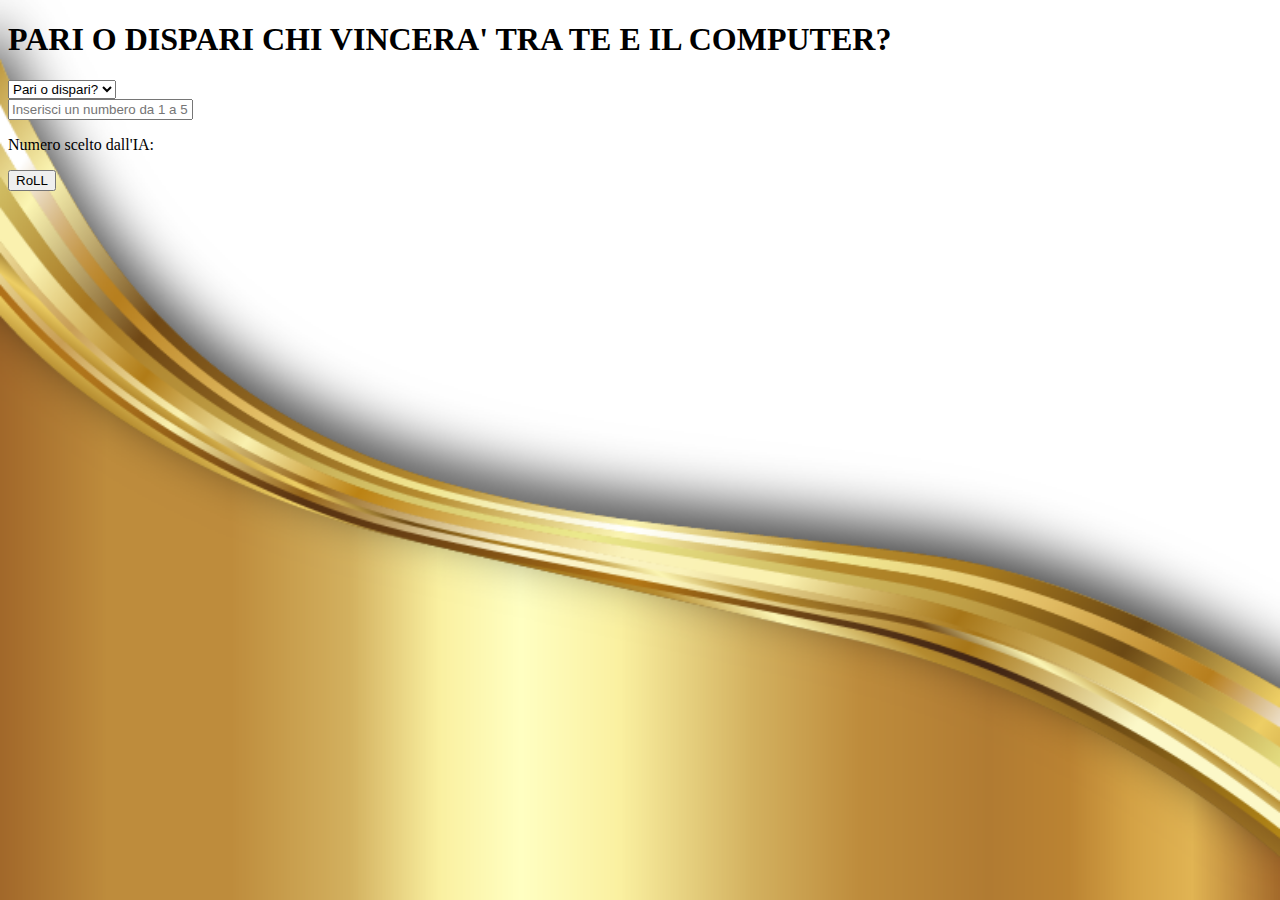
<file: index.html>
<!DOCTYPE html>
<html lang="en">
<head>
    <meta charset="UTF-8">
    <meta name="viewport" content="width=device-width, initial-scale=1.0">
    <title>Pali e dispari</title>
    <link rel="stylesheet" href="https://cdnjs.cloudflare.com/ajax/libs/font-awesome/6.2.0/css/all.min.css"
    integrity="sha512-xh6O/CkQoPOWDdYTDqeRdPCVd1SpvCA9XXcUnZS2FmJNp1coAFzvtCN9BmamE+4aHK8yyUHUSCcJHgXloTyT2A=="
    crossorigin="anonymous" referrerpolicy="no-referrer" />
    <link href="https://cdn.jsdelivr.net/npm/bootstrap@5.3.0/dist/css/bootstrap.min.css" rel="stylesheet" integrity="sha384-9ndCyUaIbzAi2FUVXJi0CjmCapSmO7SnpJef0486qhLnuZ2cdeRhO02iuK6FUUVM" crossorigin="anonymous">
    <link rel="stylesheet" href="./css/style.css">
</head>
<body>
    <header>

    </header>

    <main>
        <div class="container">
            <div class="row g-5 justify-content-center align-items-center">
                <h1 class="text-center p-5">PARI O DISPARI CHI VINCERA' TRA TE E IL COMPUTER?</h1>
                <div class="col-5">
                    <div class="box m-5">
                        <select class="form-select" id="selection">
                            <option selected>Pari o dispari?</option>
                            <option value="pari" id="numero-pari">Pari</option>
                            <option value="dispari" id="numero-dispari">Dispari</option>
                        </select>
                        <div>
                            <label for="user-number" class="form-label"></label>
                            <input type="text" name="user-namber" id="user-number" class="form-control" placeholder="Inserisci un numbero da 1 a 5" value="">
                        </div>


                        
                    </div>
                </div>
                <div class="col-5">
                    <div class="box border">
                        <div class="d-flex align-items-center">
                            <p class="fw-semibold fs-5 p-4">Numero scelto dall'IA: <span id="ia-number" value=""></span></p>
                        </div>
                    </div>
                </div>
            </div>
            <div class="row justify-content-center align-items-center">
                <div class="col-1">
                    <div class="box">
                        <button class="btn btn-danger px-5 py-2 rounded" id="roll-button">RoLL</button>               
                    </div>                
                </div>
            </div>
            <div class="row justify-content-center">
                <div class="col-8">
                    <div class="box">
                        <p id="message" class="mt-5 fw-medium fs-4"></p>
                    </div>
                </div>
            </div>
        </div>

        
    </main>
    <footer>

    </footer>
    <script src="https://cdn.jsdelivr.net/npm/bootstrap@5.3.0/dist/js/bootstrap.bundle.min.js" integrity="sha384-geWF76RCwLtnZ8qwWowPQNguL3RmwHVBC9FhGdlKrxdiJJigb/j/68SIy3Te4Bkz" crossorigin="anonymous"></script>
    <script src="./js/main.js"></script>
    
</body>
</html>
</file>
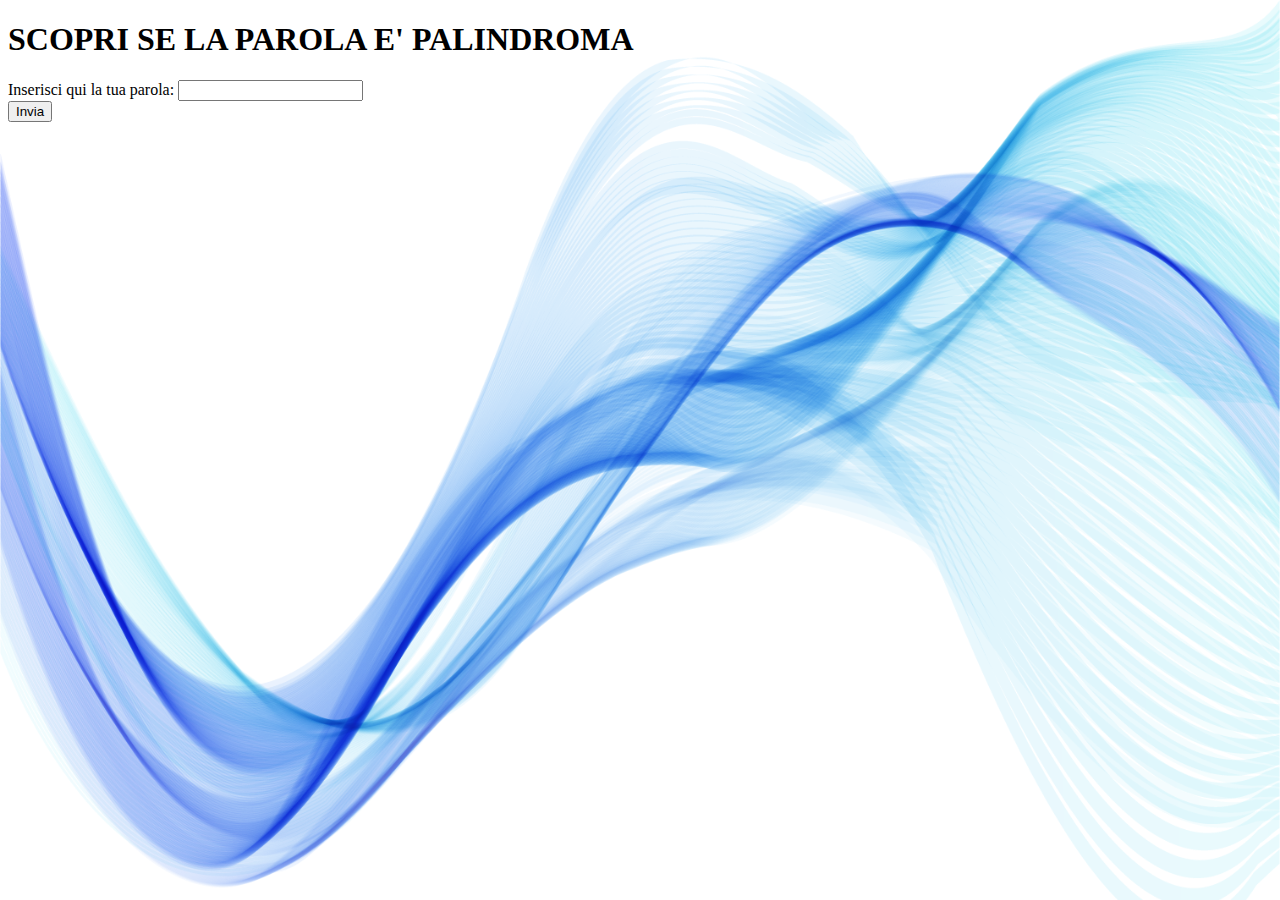
<file: palindrome.html>
<!DOCTYPE html>
<html lang="en">
<head>
    <meta charset="UTF-8">
    <meta name="viewport" content="width=device-width, initial-scale=1.0">
    <title>Parole Palindrome</title>
    <link rel="stylesheet" href="https://cdnjs.cloudflare.com/ajax/libs/font-awesome/6.2.0/css/all.min.css"
    integrity="sha512-xh6O/CkQoPOWDdYTDqeRdPCVd1SpvCA9XXcUnZS2FmJNp1coAFzvtCN9BmamE+4aHK8yyUHUSCcJHgXloTyT2A=="
    crossorigin="anonymous" referrerpolicy="no-referrer" />
    <link href="https://cdn.jsdelivr.net/npm/bootstrap@5.3.0/dist/css/bootstrap.min.css" rel="stylesheet" integrity="sha384-9ndCyUaIbzAi2FUVXJi0CjmCapSmO7SnpJef0486qhLnuZ2cdeRhO02iuK6FUUVM" crossorigin="anonymous">
    <link rel="stylesheet" href="./css/pali.css">
</head>
<body>
    <header>
        <div class="container-fluid">
            <div class="box text-center m-5">
                <h1>SCOPRI SE LA PAROLA E' PALINDROMA</h1>
            </div>
        </div>
    </header>
    <main>
        <div class="container">
            <div class="row justify-content-center">
                <div class="col-7">
                    <div class="box">
                        <label for="my-word" class="form-label fw-medium fs-5">Inserisci qui la tua parola:</label>
                        <input type="text" name="my-word" id="my-word" class="form-control">
                    </div>
                    <div class="box mt-4 text-center">
                        <button class="btn btn-info" id="btn">Invia</button>
                    </div>
                </div>
            </div>
        </div>
        <div class="container">
            <div class="box d-flex justify-content-center p-4">
                <p id="result" class="fw-medium fs-4"></p>
            </div>
        </div>
    </main>
    <footer>

    </footer>
    <script src="https://cdn.jsdelivr.net/npm/bootstrap@5.3.0/dist/js/bootstrap.bundle.min.js" integrity="sha384-geWF76RCwLtnZ8qwWowPQNguL3RmwHVBC9FhGdlKrxdiJJigb/j/68SIy3Te4Bkz" crossorigin="anonymous"></script>
    <script src="./js/pali.js"></script>
</body>
</html>
</file>
<file: css/style.css>
body{
    background-image: url(../img/pngwing.com.png);
    background-size: cover;
}
</file>
<file: css/pali.css>
body{
    background-image: url(../img/bg-pali.png);
    background-size: cover;
}
</file>
